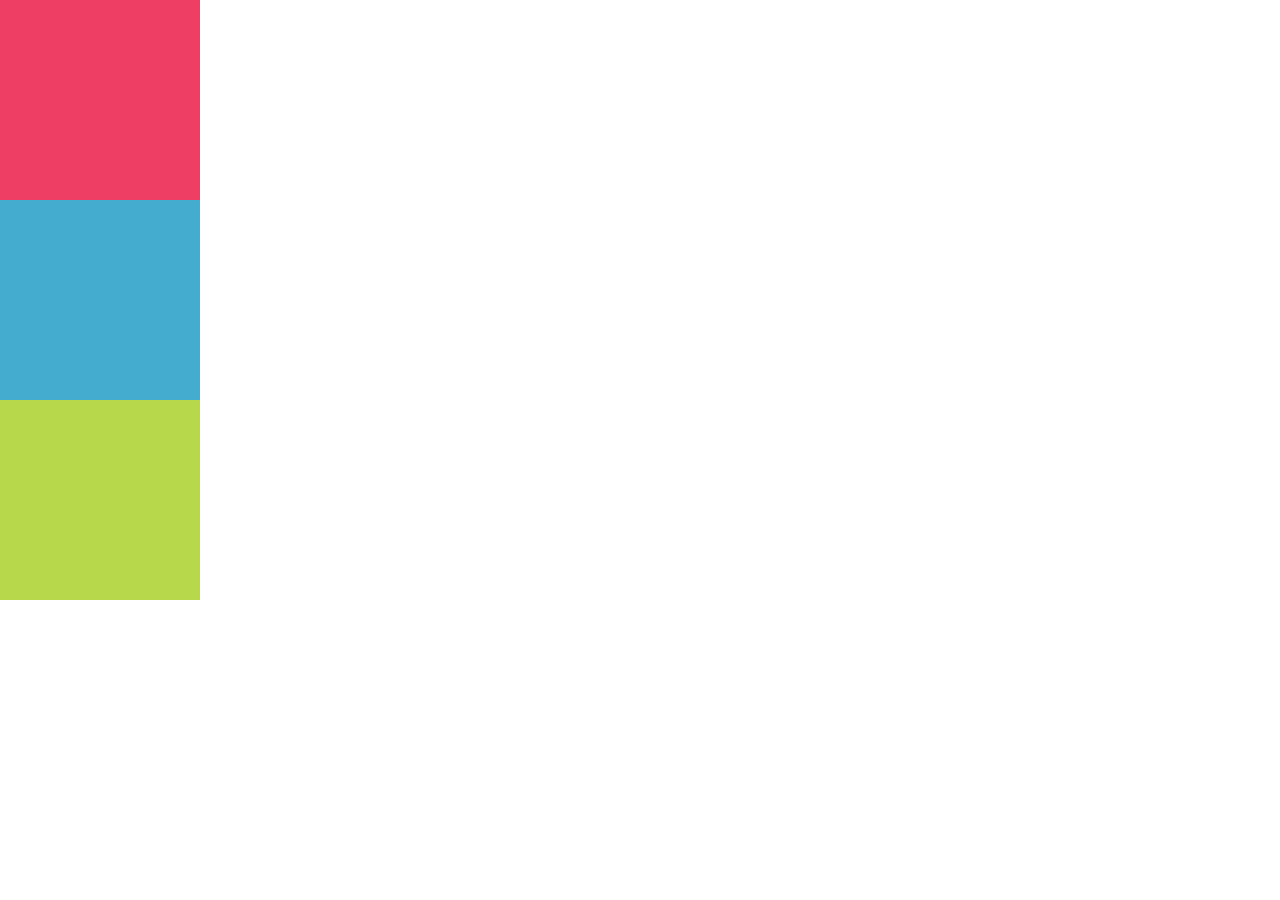
<file: parte1/index.html>
<!DOCTYPE html>
<html>
	<link rel="stylesheet" type="text/css" href="main.css">
	<head>
		<title>Parte1</title>
	</head>
	<body>
		<div class="rosado"></div>
		<div class="celeste"></div>
		<div class="verde"></div>
	</body>
</html>
</file>
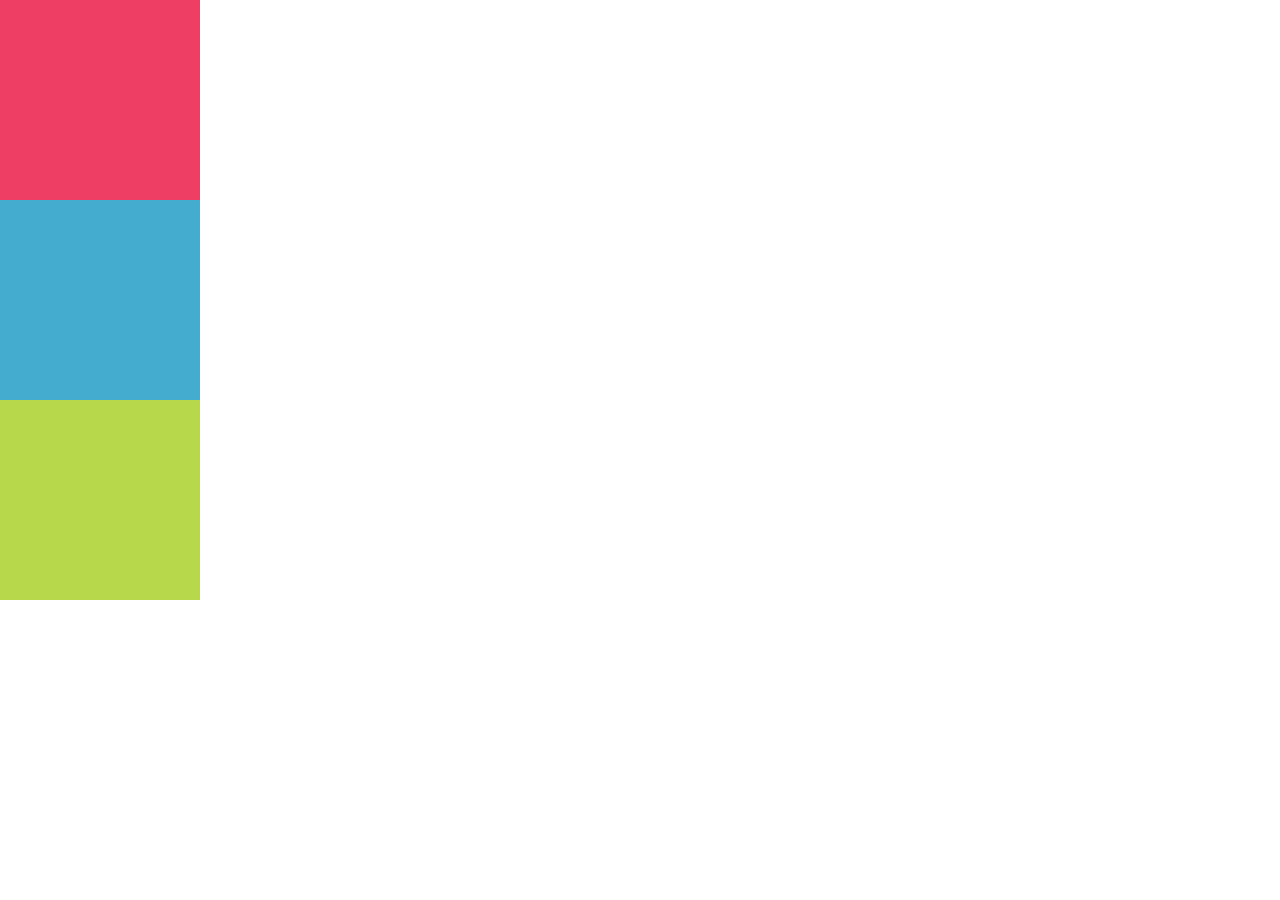
<file: parte2/index.html>
<!DOCTYPE html>
<html>
	<link rel="stylesheet" type="text/css" href="main.css">
	<head>
		<title>Parte2</title>
	</head>
	<body>
		<div class="rosado"></div>
		<div class="celeste"></div>
		<div class="verde"></div>
	</body>
</html>
</file>
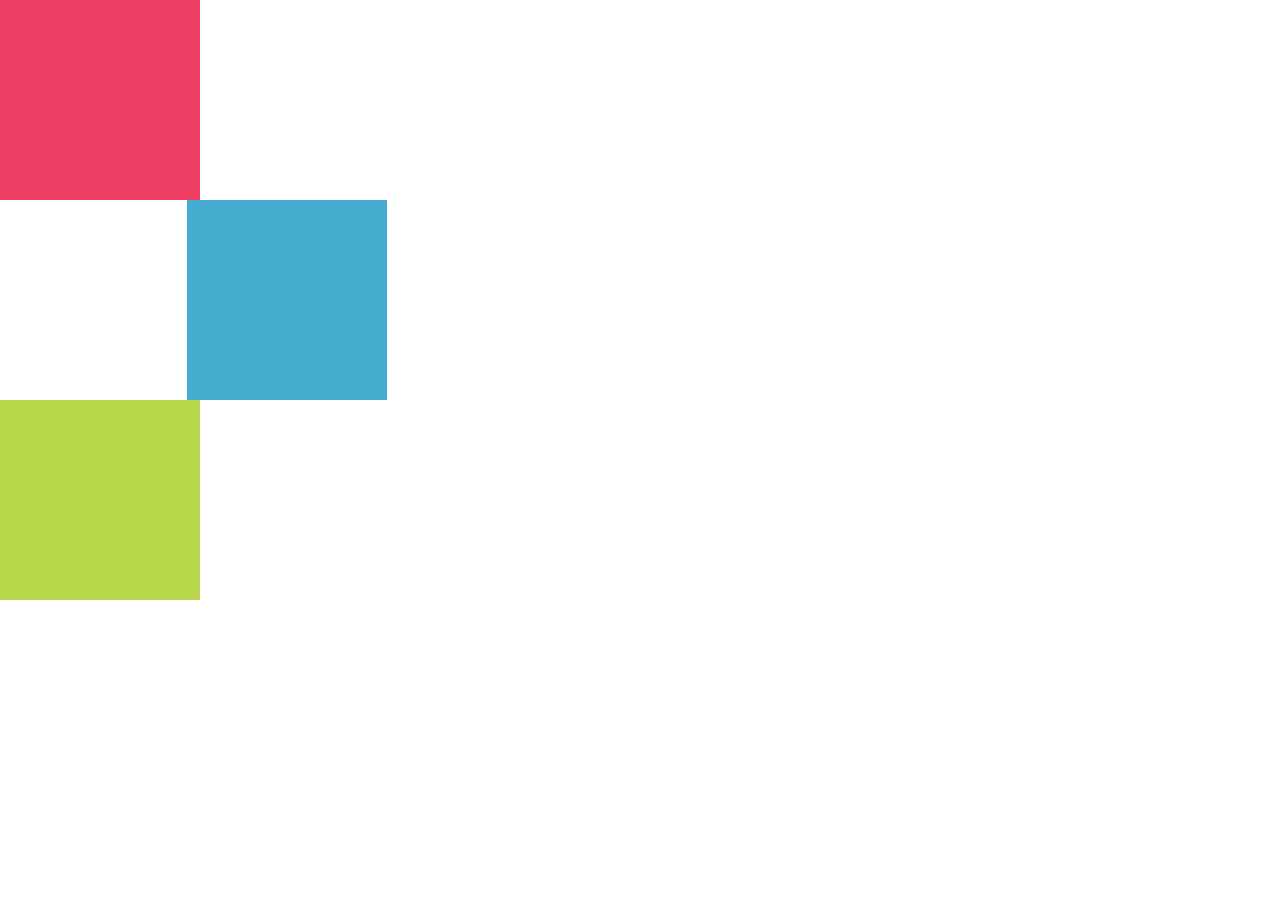
<file: parte3/index.html>
<!DOCTYPE html>
<html>
	<link rel="stylesheet" type="text/css" href="main.css">
	<head>
		<title>Parte3</title>
	</head>
	<body>
		<div class="rosado"></div>
		<div class="celeste"></div>
		<div class="verde"></div>
	</body>
</html>
</file>
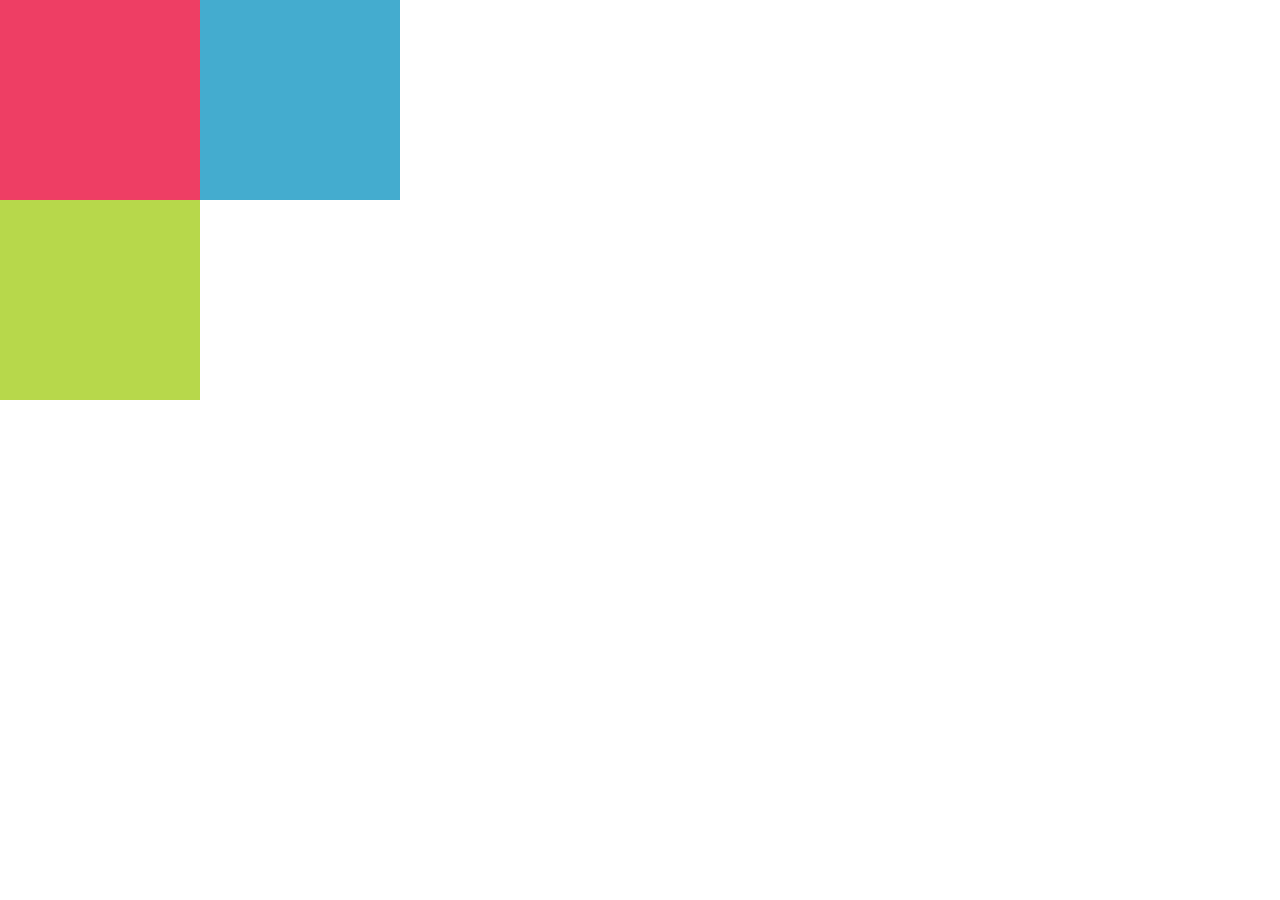
<file: parte4/index.html>
<!DOCTYPE html>
<html>
	<link rel="stylesheet" type="text/css" href="main.css">
	<head>
		<title>Parte4</title>
	</head>
	<body>
		<div class="rosado"><div class="celeste"></div></div>
		<div class="verde"></div>
	</body>
</html>
</file>
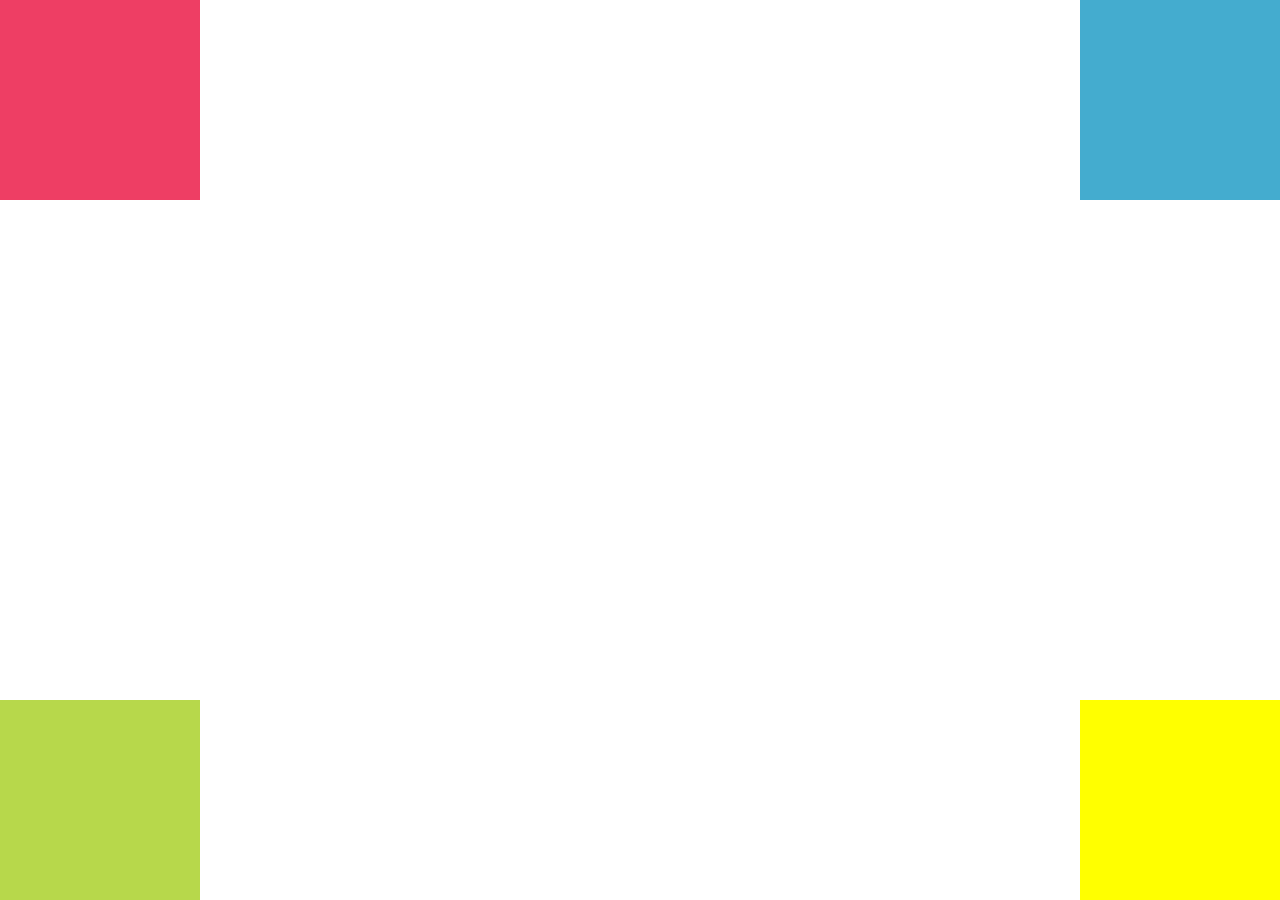
<file: parte5/index.html>
<!DOCTYPE html>
<html>
	<link rel="stylesheet" type="text/css" href="main.css">
	<head>
		<title>Parte5</title>
	</head>
	<body>
		<div class="rosado"></div>
		<div class="celeste"></div>
		<div class="verde"></div>
		<div class="amarillo"></div>
		</div>
	</body>
</html>
</file>
<file: parte1/main.css>
body{
	margin: 0%;
	padding: 0%;
}
div{
	width: 200px;
	height: 200px;
	position: static;
}
.rosado{
	background: #ee3e64;
}
.celeste{
	background: #44accf;
}
.verde{
	background: #b7d84b;
}
</file>
<file: parte2/main.css>
body{
	margin: 0%;
	padding: 0%;
}
div{
	width: 200px;
	height: 200px;
	position: relative;
}
.rosado{
	background: #ee3e64;
}
.celeste{
	background: #44accf;
}
.verde{
	background: #b7d84b;
}
</file>
<file: parte3/main.css>
body{
	margin: 0%;
	padding: 0%;
}
div{
	width: 200px;
	height: 200px;
}
.rosado{
	background: #ee3e64;
}
.celeste{
	background: #44accf;
	position: relative;
	left: 14.61%;
	bottom: 20%
	right:10%;
	top:0%;
}
.verde{
	background: #b7d84b;
}
</file>
<file: parte4/main.css>
body{
	margin: 0%;
	padding: 0%;
}
div{
	width: 200px;
	height: 200px;
}
.rosado{
	background: #ee3e64;
}
.celeste{
	background: #44accf;
	position: relative;
	left: 100%;
	bottom: 20%
	right:10%;
	top:0%;
}
.verde{
	background: #b7d84b;
}
</file>
<file: parte5/main.css>
body{
	margin: 0%;
	padding: 0%;
}
div{
	width: 200px;
	height: 200px;
}
.rosado{
	background: #ee3e64;
	position: absolute;
	left: 0%;
	top: 0%;
}
.celeste{
	background: #44accf;
	position: absolute;
	right: 0%;
	top:0%;
}
.verde{
	background: #b7d84b;
	position: absolute;
	left: 0%;
	bottom: 0%;
}
.amarillo{
	background: yellow;
	position: absolute;
	right: 0%;
	bottom: 0%;
}
</file>
